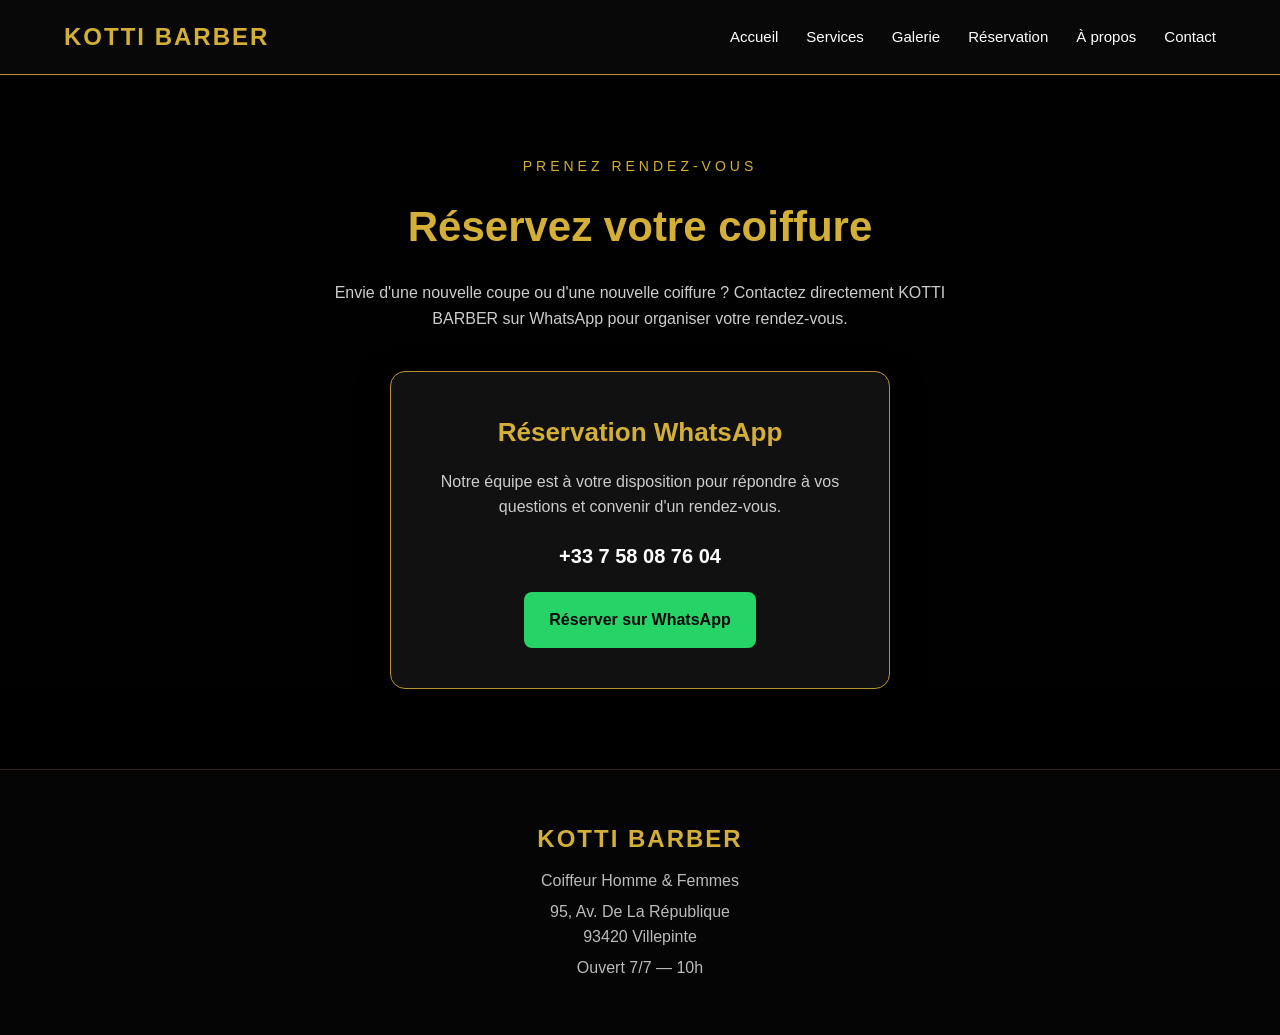
<file: Reservation.html>
<!DOCTYPE html>
<html lang="fr">

<!-- Encodage et affichage mobile -->
<meta charset="UTF-8">
<meta name="viewport" content="width=device-width, initial-scale=1.0">

<!-- Titre SEO -->
<title>Réservation coiffure | KOTTI BARBER</title>

<!-- Description pour Google -->
<meta name="description" content="Prenez rendez-vous chez KOTTI BARBER pour votre prochaine coiffure. Contactez directement notre salon sur WhatsApp pour organiser votre rendez-vous.">

<!-- Autoriser l'indexation -->
<meta name="robots" content="index, follow">

<!-- Auteur du site -->
<meta name="author" content="KOTTI BARBER">

<!-- Mots-clés indicatifs -->
<meta name="keywords" content="réservation coiffeur, rendez-vous coiffure, KOTTI BARBER, réservation WhatsApp, coupe de cheveux, salon de coiffure">

<!-- Aperçu pour les réseaux sociaux -->
<meta property="og:type" content="website">
<meta property="og:site_name" content="KOTTI BARBER">
<meta property="og:title" content="Réservation coiffure | KOTTI BARBER">
<meta property="og:description" content="Organisez votre rendez-vous coiffure en contactant KOTTI BARBER directement sur WhatsApp.">
<meta property="og:url" content="URL_DE_TON_SITE/reservation.html">

<!-- Carte de partage -->
<meta name="twitter:card" content="summary">
<meta name="twitter:title" content="Réservation coiffure | KOTTI BARBER">
<meta name="twitter:description" content="Contactez KOTTI BARBER sur WhatsApp pour votre rendez-vous.">

<!-- Feuille de style -->
<link rel="stylesheet" href="style.css">

<body>

    <!-- NAVIGATION -->
    <header>
        <nav>
            <a href="index.html" class="logo">KOTTI BARBER</a>

            <ul>
                <li><a href="index.html">Accueil</a></li>
                <li><a href="services.html">Services</a></li>
                <li><a href="galerie.html">Galerie</a></li>
                <li><a href="reservation.html">Réservation</a></li>
                <li><a href="apropos.html">À propos</a></li>
                <li><a href="contact.html">Contact</a></li>
            </ul>
        </nav>
    </header>


    <!-- RÉSERVATION -->
    <main>

        <section class="reservation-page">

            <p class="reservation-subtitle">
                PRENEZ RENDEZ-VOUS
            </p>

            <h1>Réservez votre coiffure</h1>

            <p class="reservation-description">
                Envie d'une nouvelle coupe ou d'une nouvelle coiffure ?
                Contactez directement KOTTI BARBER sur WhatsApp
                pour organiser votre rendez-vous.
            </p>

            <div class="reservation-card">

                <h2>Réservation WhatsApp</h2>

                <p>
                    Notre équipe est à votre disposition pour répondre
                    à vos questions et convenir d'un rendez-vous.
                </p>

                <p class="reservation-number">
                    +33 7 58 08 76 04
                </p>

                <a
                    href="https://wa.me/33758087604?text=Bonjour%20KOTTI%20BARBER%2C%20je%20souhaite%20prendre%20un%20rendez-vous%20pour%20une%20coiffure."
                    target="_blank"
                    rel="noopener noreferrer"
                    class="reservation-button"
                >
                    Réserver sur WhatsApp
                </a>

            </div>

        </section>

    </main>


    <!-- FOOTER -->
    <footer>
        <h2>KOTTI BARBER</h2>

        <p>Coiffeur Homme & Femmes</p>

        <p>95, Av. De La République<br>
        93420 Villepinte</p>

        <p>Ouvert 7/7 — 10h
</file>
<file: style.css>
/* ========================================
   RÉGLAGES GÉNÉRAUX
======================================== */

* {
    margin: 0;
    padding: 0;
    box-sizing: border-box;
}

html {
    scroll-behavior: smooth;
}

body {
    font-family: Arial, sans-serif;
    background-color: #080808;
    color: #ffffff;
    line-height: 1.6;
}

a {
    text-decoration: none;
    color: inherit;
}

img,
video {
    max-width: 100%;
}


/* ========================================
   NAVIGATION
======================================== */

header {
    width: 100%;
    background: #080808;
    border-bottom: 1px solid #b8942e;
    position: relative;
    z-index: 10;
}

nav {
    width: 90%;
    max-width: 1200px;
    margin: auto;
    display: flex;
    justify-content: space-between;
    align-items: center;
    padding: 18px 0;
}

.logo {
    color: #d4af37;
    font-size: 24px;
    font-weight: bold;
    letter-spacing: 2px;
}

nav ul {
    list-style: none;
    display: flex;
    align-items: center;
    gap: 28px;
}

nav ul li a {
    color: #ffffff;
    font-size: 15px;
    transition: color 0.3s ease;
}

nav ul li a:hover {
    color: #d4af37;
}


/* ========================================
   ACCUEIL - HERO
======================================== */

.hero {
    min-height: 85vh;
    display: flex;
    justify-content: center;
    align-items: center;
    text-align: center;
    position: relative;

    background-image:
        linear-gradient(
            rgba(0, 0, 0, 0.58),
            rgba(0, 0, 0, 0.75)
        ),
        url("cover.jpg");

    background-size: cover;
    background-position: center;
    padding: 80px 20px;
}

.hero-content {
    max-width: 800px;
    position: relative;
    z-index: 2;
}

.slogan {
    color: #d4af37;
    font-size: 20px;
    font-style: italic;
    margin-bottom: 10px;
}

.hero h1 {
    font-size: clamp(45px, 8vw, 80px);
    color: #d4af37;
    letter-spacing: 5px;
    line-height: 1.1;
    margin-bottom: 10px;
}

.hero h2 {
    font-size: clamp(20px, 4vw, 32px);
    font-weight: 400;
    margin-bottom: 20px;
}

.hero p:not(.slogan) {
    max-width: 600px;
    margin: 0 auto 30px;
    font-size: 17px;
    color: #eeeeee;
}


/* BOUTONS DU HERO */

.hero-buttons {
    display: flex;
    justify-content: center;
    gap: 15px;
    flex-wrap: wrap;
}

.hero-buttons a {
    display: inline-block;
    padding: 13px 28px;
    border: 1px solid #d4af37;
    border-radius: 4px;
    color: #ffffff;
    font-weight: bold;
    transition: 0.3s ease;
}

.hero-buttons a:first-child {
    background: #d4af37;
    color: #080808;
}

.hero-buttons a:hover {
    background: #ffffff;
    color: #080808;
    border-color: #ffffff;
}


/* ========================================
   PRÉSENTATION
======================================== */

.presentation {
    width: 90%;
    max-width: 900px;
    margin: auto;
    text-align: center;
    padding: 80px 20px;
}

.presentation h2 {
    color: #d4af37;
    font-size: 32px;
    margin-bottom: 20px;
}

.presentation p {
    color: #dddddd;
    font-size: 17px;
}


/* ========================================
   SERVICES - APERÇU ACCUEIL
======================================== */

.services-preview {
    padding: 80px 5%;
    text-align: center;
    background: #101010;
}

.services-preview > h2 {
    color: #d4af37;
    font-size: 34px;
    margin-bottom: 40px;
}

.services-container {
    max-width: 1100px;
    margin: auto;
    display: grid;
    grid-template-columns: repeat(4, minmax(0, 1fr));
    gap: 20px;
}

.services-container article {
    padding: 30px 20px;
    background: #151515;
    border: 1px solid #302816;
    transition: 0.3s ease;
}

.services-container article:hover {
    transform: translateY(-6px);
    border-color: #d4af37;
}

.services-container h3 {
    color: #d4af37;
    margin-bottom: 10px;
}

.services-container p {
    color: #cccccc;
    font-size: 14px;
}

.services-preview > a {
    display: inline-block;
    margin-top: 35px;
    color: #d4af37;
    border-bottom: 1px solid #d4af37;
    padding-bottom: 5px;
}


/* ========================================
   GALERIE - APERÇU ACCUEIL
======================================== */

.galerie-preview {
    padding: 80px 5%;
    text-align: center;
}

.galerie-preview h2 {
    color: #d4af37;
    font-size: 34px;
    margin-bottom: 10px;
}

.galerie-preview > p {
    color: #cccccc;
    margin-bottom: 30px;
}

.galerie-container {
    width: 90%;
    max-width: 1100px;
    margin: 35px auto 0;
    display: grid;
    grid-template-columns: repeat(3, minmax(0, 1fr));
    gap: 20px;
    align-items: stretch;
}

.galerie-container img {
    display: block;
    width: 150px;
    height: 170px;
    object-fit: cover;
    border-radius: 12px;
    border: 1px solid #302816;
    transition: transform 0.4s ease, border-color 0.4s ease;
}

.galerie-container img:hover {
    transform: scale(1.03);
    border-color: #d4af37;
}

.galerie-preview > a {
    display: inline-block;
    margin-top: 30px;
    color: #d4af37;
    border-bottom: 1px solid #d4af37;
}


/* ========================================
   RÉSERVATION - APERÇU ACCUEIL
======================================== */

.reservation-preview {
    padding: 90px 20px;
    text-align: center;

    background:
        linear-gradient(
            rgba(0, 0, 0, 0.8),
            rgba(0, 0, 0, 0.8)
        ),
        url("cover.jpg");

    background-size: cover;
    background-position: center;
}

.reservation-preview h2 {
    color: #d4af37;
    font-size: 35px;
    margin-bottom: 15px;
}

.reservation-preview p {
    color: #eeeeee;
    margin-bottom: 30px;
}

.reservation-preview a {
    display: inline-block;
    padding: 14px 30px;
    background: #d4af37;
    color: #080808;
    font-weight: bold;
    border-radius: 4px;
    transition: 0.3s ease;
}

.reservation-preview a:hover {
    background: #ffffff;
}


/* ========================================
   PIED DE PAGE
======================================== */

footer {
    padding: 50px 20px;
    text-align: center;
    background: #050505;
    border-top: 1px solid #302816;
}

footer h2 {
    color: #d4af37;
    margin-bottom: 10px;
    letter-spacing: 2px;
}

footer p {
    color: #bbbbbb;
    margin: 5px 0;
}


/* ========================================
   PAGE SERVICES
======================================== */

.services-header {
    text-align: center;
    padding: 80px 20px 50px;
}

.services-header p:first-child {
    color: #d4af37;
    font-size: 14px;
    letter-spacing: 3px;
    margin-bottom: 10px;
}

.services-header h1 {
    color: #d4af37;
    font-size: 50px;
    margin-bottom: 15px;
}

.services-header p:last-child {
    color: #cccccc;
}

.services-list {
    width: 90%;
    max-width: 1100px;
    margin: auto;
    display: grid;
    grid-template-columns: repeat(3, minmax(0, 1fr));
    gap: 25px;
    padding-bottom: 80px;
}

.service-card {
    background: #111111;
    border: 1px solid #302816;
    border-radius: 12px;
    padding: 35px 25px;
    text-align: center;
    transition: 0.3s ease;
}

.service-card:hover {
    transform: translateY(-8px);
    border-color: #d4af37;
}

.service-icon {
    font-size: 40px;
    margin-bottom: 20px;
}

.service-card h2 {
    color: #d4af37;
    font-size: 22px;
    margin-bottom: 12px;
}

.service-card p {
    color: #cccccc;
    font-size: 15px;
}

.services-reservation {
    text-align: center;
    padding: 80px 20px;
    background: #101010;
    border-top: 1px solid #302816;
}

.services-reservation h2 {
    color: #d4af37;
    font-size: 32px;
    margin-bottom: 15px;
}

.services-reservation p {
    color: #cccccc;
    margin-bottom: 30px;
}

.services-reservation a {
    display: inline-block;
    padding: 14px 30px;
    background: #d4af37;
    color: #080808;
    font-weight: bold;
    border-radius: 5px;
    transition: 0.3s ease;
}

.services-reservation a:hover {
    background: #ffffff;
}


/* ========================================
   PAGE GALERIE
======================================== */

.galerie-header {
    text-align: center;
    padding: 80px 20px 50px;
}

.galerie-header p:first-child {
    color: #d4af37;
    font-size: 14px;
    letter-spacing: 3px;
    margin-bottom: 10px;
}

.galerie-header h1 {
    color: #d4af37;
    font-size: 50px;
    margin-bottom: 15px;
}

.galerie-header p:last-child {
    color: #cccccc;
    max-width: 600px;
    margin: auto;
}

.galerie-page {
    width: 90%;
    max-width: 150px;
    margin: auto;
    padding-bottom: 80px;
}

.galerie-grid {
    display: grid;
    grid-template-columns: repeat(3, minmax(0, 1fr));
    gap: 20px;
}

.galerie-item {
    height: 280px;
    overflow: hidden;
    border-radius: 12px;
    border: 1px solid #302816;
    background: #111111;
}

.galerie-item img {
    width: 150px;
    height: 250px;
    display: block;
    object-fit: cover;
    transition: transform 0.5s ease;
}

.galerie-item:hover img {
    transform: scale(1.06);
}

.galerie-item:hover {
    border-color: #d4af37;
}


/* VIDÉO DE LA GALERIE */

.video-galerie {
    text-align: center;
    padding: 70px 20px;
}

.video-galerie h2 {
    color: #d4af37;
    margin-bottom: 10px;
}

.video-galerie p {
    color: #cccccc;
    margin-bottom: 30px;
}

.video-galerie video {
    width: 100%;
    max-width: 800px;
    border-radius: 12px;
    display: block;
    margin: auto;
}


/* BLOC RÉSERVATION DEPUIS LA GALERIE */

.galerie-reservation {
    text-align: center;
    padding: 80px 20px;
    background: #101010;
    border-top: 1px solid #302816;
}

.galerie-reservation h2 {
    color: #d4af37;
    font-size: 32px;
    margin-bottom: 15px;
}

.galerie-reservation p {
    color: #cccccc;
    margin-bottom: 30px;
}

.galerie-reservation a {
    display: inline-block;
    padding: 14px 30px;
    background: #d4af37;
    color: #080808;
    font-weight: bold;
    border-radius: 5px;
    transition: 0.3s ease;
}

.galerie-reservation a:hover {
    background: #ffffff;
}


/* ========================================
   PAGE RÉSERVATION - WHATSAPP
======================================== */

.reservation-page {
    min-height: 75vh;
    padding: 80px 20px;
    display: flex;
    flex-direction: column;
    align-items: center;
    justify-content: center;
    text-align: center;
    background: linear-gradient(
        rgba(0, 0, 0, 0.85),
        rgba(0, 0, 0, 0.95)
    );
}

.reservation-subtitle {
    color: #d4af37;
    font-size: 14px;
    letter-spacing: 4px;
    margin-bottom: 15px;
}

.reservation-page h1 {
    color: #d4af37;
    font-size: 42px;
    margin-bottom: 20px;
}

.reservation-description {
    max-width: 650px;
    color: #cccccc;
    margin-bottom: 40px;
}

.reservation-card {
    width: 100%;
    max-width: 500px;
    padding: 40px 25px;
    background: #111111;
    border: 1px solid #b8942e;
    border-radius: 15px;
    box-shadow: 0 10px 35px rgba(0, 0, 0, 0.4);
}

.reservation-card h2 {
    color: #d4af37;
    font-size: 26px;
    margin-bottom: 15px;
}

.reservation-card p {
    color: #cccccc;
    margin-bottom: 20px;
}

.reservation-card .reservation-number {
    color: #ffffff;
    font-size: 20px;
    font-weight: bold;
}

.reservation-button {
    display: inline-block;
    padding: 15px 25px;
    background: #25D366;
    color: #080808;
    font-weight: bold;
    border-radius: 8px;
    transition: 0.3s ease;
}

.reservation-button:hover {
    background: #ffffff;
    transform: translateY(-3px);
}


/* ========================================
   PAGE À PROPOS
======================================== */

.apropos {
    min-height: 100vh;
    padding: 110px 20px 90px;
    background: #080808;
}

.apropos-container {
    max-width: 1100px;
    margin: 0 auto;
}

.apropos-intro {
    max-width: 850px;
    margin: 0 auto 90px;
    text-align: center;
}

.apropos-label {
    display: inline-block;
    margin-bottom: 18px;
    color: #c9a227;
    font-size: 13px;
    font-weight: bold;
    letter-spacing: 4px;
}

.apropos-intro h1 {
    margin: 0 0 25px;
    color: #d4af37;
    font-size: 48px;
    line-height: 1.15;
    letter-spacing: 1px;
}

.apropos-intro p:last-child {
    max-width: 650px;
    margin: auto;
    color: #bdbdbd;
    font-size: 17px;
    line-height: 1.8;
}

.apropos-block {
    max-width: 850px;
    margin: 0 auto 70px;
    padding: 40px;
    border-left: 2px solid #c9a227;
    background: linear-gradient(90deg, #111111, #0b0b0b);
    border-radius: 0 12px 12px 0;
}

.apropos-block h2 {
    color: #d4af37;
    margin: 0 0 22px;
    font-size: 28px;
    letter-spacing: 0.5px;
}

.apropos-block p {
    margin-bottom: 15px;
    color: #c4c4c4;
    font-size: 16px;
    line-height: 1.9;
}

.apropos-block p:last-child {
    margin-bottom: 0;
}


/* VALEURS */

.apropos-values {
    display: grid;
    grid-template-columns: repeat(3, minmax(0, 1fr));
    gap: 25px;
    margin: 90px 0;
}

.apropos-values div {
    padding: 35px 25px;
    text-align: center;
    background: #111111;
    border: 1px solid #222222;
    border-radius: 12px;
    transition: 0.3s ease;
}

.apropos-values div:hover {
    transform: translateY(-7px);
    border-color: #c9a227;
}

.apropos-values h3 {
    margin: 0 0 15px;
    color: #c9a227;
    font-size: 19px;
}

.apropos-values p {
    margin: 0;
    color: #aaaaaa;
    font-size: 15px;
    line-height: 1.7;
}


/* MESSAGE FINAL */

.apropos-final {
    position: relative;
    padding: 70px 20px;
    text-align: center;
    background: #111111;
    border-radius: 15px;
    overflow: hidden;
}

.apropos-final::before,
.apropos-final::after {
    content: "";
    position: absolute;
    width: 180px;
    height: 180px;
    border-radius: 50%;
    border: 1px solid #c9a227;
    opacity: 0.4;
}

.apropos-final::before {
    top: -100px;
    left: -80px;
}

.apropos-final::after {
    right: -80px;
    bottom: -100px;
}

.apropos-final p {
    position: relative;
    z-index: 1;
    margin: 0 0 30px;
    color: #ffffff;
    font-size: 27px;
    font-weight: bold;
    font-style: italic;
}

.apropos-final a {
    position: relative;
    z-index: 1;
    display: inline-block;
    padding: 15px 30px;
    background: #c9a227;
    color: #080808;
    border-radius: 6px;
    font-weight: bold;
    transition: 0.3s ease;
}

.apropos-final a:hover {
    transform: translateY(-3px);
    box-shadow: 0 8px 25px rgba(201, 162, 39, 0.25);
}


/* ========================================
   PAGE CONTACT
======================================== */

.contact {
    min-height: 100vh;
    padding: 110px 20px 90px;
    background: #080808;
}

.contact-container {
    max-width: 1100px;
    margin: auto;
}

.contact-header {
    max-width: 750px;
    margin: 0 auto 70px;
    text-align: center;
}

.contact-label {
    margin-bottom: 15px;
    color: #c9a227;
    font-size: 13px;
    font-weight: bold;
    letter-spacing: 4px;
}

.contact-header h1 {
    color: #d4af37;
    margin-bottom: 20px;
    font-size: 46px;
}

.contact-header p:last-child {
    color: #aaaaaa;
    font-size: 17px;
    line-height: 1.8;
}

.contact-grid {
    display: grid;
    grid-template-columns: repeat(2, minmax(0, 1fr));
    gap: 25px;
}

.contact-card {
    padding: 35px;
    background: #111111;
    border: 1px solid #222222;
    border-radius: 12px;
    text-align: center;
    transition: 0.3s ease;
}

.contact-card:hover {
    transform: translateY(-6px);
    border-color: #c9a227;
}

.contact-icon {
    margin-bottom: 15px;
    font-size: 30px;
}

.contact-card h2 {
    color: #d4af37;
    margin-bottom: 12px;
    font-size: 22px;
}

.contact-card p {
    margin-bottom: 20px;
    color: #aaaaaa;
    line-height: 1.7;
}

.contact-card a {
    color: #c9a227;
    font-weight: bold;
}

.contact-card a:hover {
    text-decoration: underline;
}


/* HORAIRES */

.contact-horaires {
    margin-top: 70px;
    padding: 45px 20px;
    text-align: center;
    background: #111111;
    border-radius: 12px;
}

.contact-horaires h2 {
    color: #d4af37;
    margin-bottom: 15px;
    font-size: 28px;
}

.contact-horaires p {
    margin-bottom: 10px;
    color: #aaaaaa;
}

.contact-horaires strong {
    color: #c9a227;
    font-size: 22px;
}


/* BLOC FINAL */

.contact-final {
    margin-top: 30px;
    padding: 55px 20px;
    text-align: center;
    border-radius: 12px;
    background: linear-gradient(135deg, #151515, #0c0c0c);
}

.contact-final h2 {
    color: #d4af37;
    margin-bottom: 15px;
    font-size: 28px;
}

.contact-final p {
    margin-bottom: 25px;
    color: #aaaaaa;
}

.contact-final a {
    display: inline-block;
    padding: 15px 28px;
    background: #c9a227;
    color: #080808;
    border-radius: 7px;
    font-weight: bold;
    transition: 0.3s ease;
}

.contact-final a:hover {
    transform: translateY(-3px);
}


/* ========================================
   RESPONSIVE - TABLETTES
======================================== */

@media (max-width: 900px) {

    nav {
        flex-direction: column;
        gap: 15px;
    }

    nav ul {
        gap: 16px;
        flex-wrap: wrap;
        justify-content: center;
    }

    .services-container {
        grid-template-columns: repeat(2, minmax(0, 1fr));
    }

    .galerie-grid {
        grid-template-columns: repeat(2, minmax(0, 1fr));
    }

    .services-list {
        grid-template-columns: repeat(2, minmax(0, 1fr));
    }

    .apropos-values {
        grid-template-columns: repeat(2, minmax(0, 1fr));
    }
}


/* ========================================
   RESPONSIVE - TÉLÉPHONES
======================================== */

@media (max-width: 600px) {

    nav {
        padding: 15px 0;
    }

    .logo {
        font-size: 20px;
    }

    nav ul {
        gap: 10px 14px;
    }

    nav ul li a {
        font-size: 12px;
    }

    .hero {
        min-height: 70vh;
        padding: 60px 15px;
    }

    .hero h1 {
        font-size: 42px;
        letter-spacing: 2px;
    }

    .hero h2 {
        font-size: 20px;
    }

    .hero p:not(.slogan) {
        font-size: 15px;
    }

    .slogan {
        font-size: 17px;
    }

    .presentation,
    .services-preview,
    .galerie-preview {
        padding-top: 60px;
        padding-bottom: 60px;
    }

    .presentation h2,
    .services-preview > h2,
    .galerie-preview h2,
    .reservation-preview h2 {
        font-size: 28px;
    }

    .services-container,
    .services-list,
    .galerie-container,
    .galerie-grid,
    .apropos-values,
    .contact-grid {
        grid-template-columns: 1fr;
    }

    .galerie-container img {
        height: 240px;
    }

    .galerie-header {
        padding: 60px 20px 40px;
    }

    .galerie-header h1,
    .services-header h1 {
        font-size: 34px;
    }

    .galerie-item {
        height: 280px;
    }

    .services-header {
        padding: 60px 20px 40px;
    }

    .service-card {
        padding: 30px 20px;
    }

    .services-reservation h2,
    .galerie-reservation h2 {
        font-size: 26px;
    }

    .reservation-page {
        padding: 60px 15px;
    }

    .reservation-page h1 {
        font-size: 32px;
    }

    .reservation-card {
        padding: 30px 20px;
    }

    .reservation-button {
        font-size: 14px;
        padding: 13px 18px;
    }

    .apropos {
        padding: 80px 15px 60px;
    }

    .apropos-intro {
        margin-bottom: 60px;
    }

    .apropos-intro h1 {
        font-size: 34px;
    }

    .apropos-intro p:last-child {
        font-size: 15px;
    }

    .apropos-block {
        padding: 28px 22px;
        margin-bottom: 45px;
    }

    .apropos-block h2 {
        font-size: 23px;
    }

    .apropos-block p {
        font-size: 15px;
        line-height: 1.8;
    }

    .apropos-values {
        gap: 18px;
        margin: 60px 0;
    }

    .apropos-values div {
        padding: 28px 20px;
    }

    .apropos-final {
        padding: 55px 20px;
    }

    .apropos-final p {
        font-size: 22px;
    }

    .contact {
        padding: 80px 15px 60px;
    }

    .contact-header {
        margin-bottom: 45px;
    }

    .contact-header h1 {
        font-size: 34px;
    }

    .contact-header p:last-child {
        font-size: 15px;
    }

    .contact-card {
        padding: 30px 20px;
    }

    .contact-horaires h2,
    .contact-final h2 {
        font-size: 24px;
    }
}
</file>
